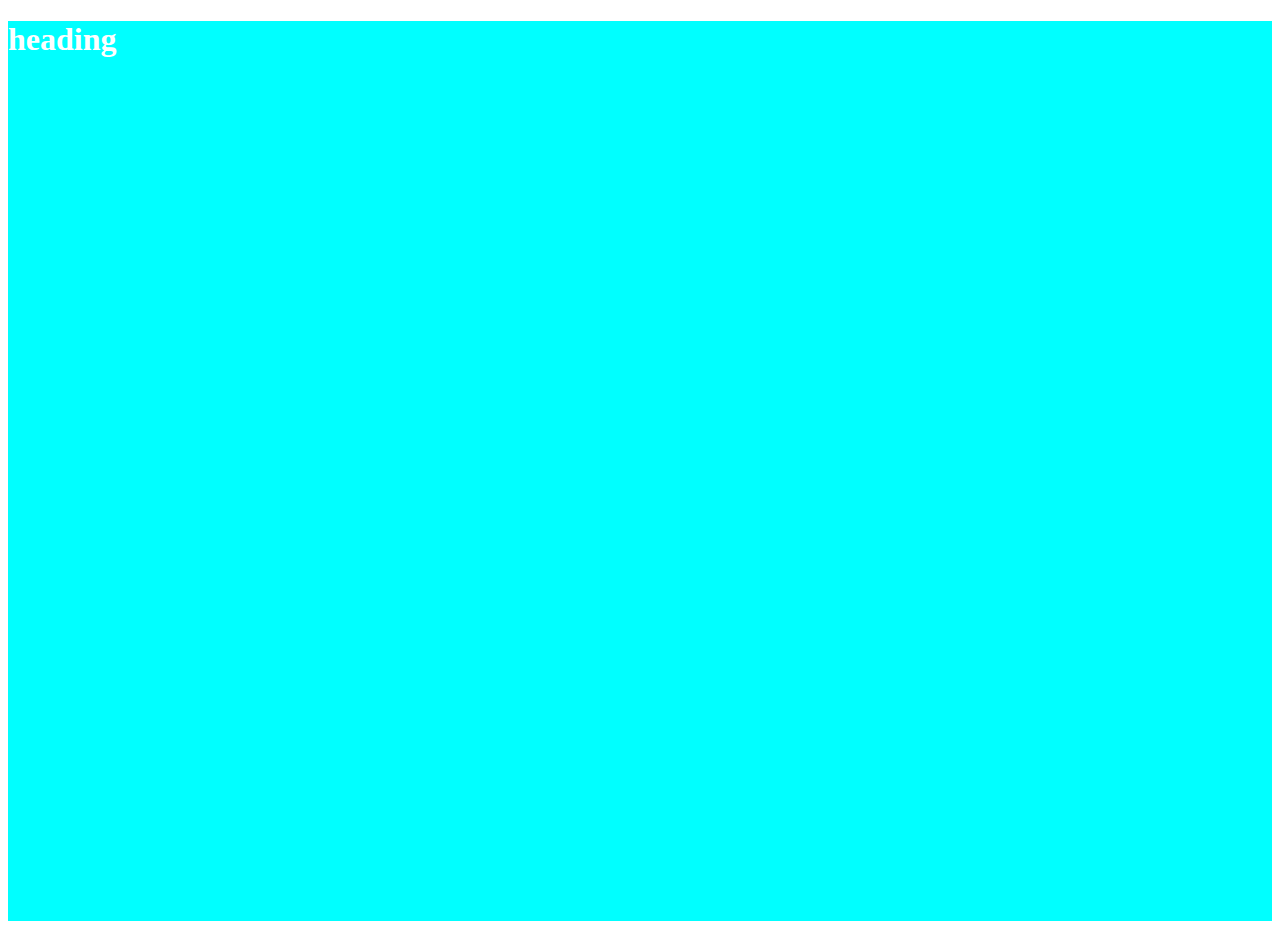
<file: BOOTSTRAP/bs1-sir/index.html>
<!doctype html>
<html lang="en">
    <head>
        <title>Title</title>
        <!-- Required meta tags -->
        <meta charset="utf-8" />
        <meta
            name="viewport"
            content="width=device-width, initial-scale=1, shrink-to-fit=no"
        />

        <!-- Bootstrap CSS v5.2.1 -->
        <link
            href="https://cdn.jsdelivr.net/npm/bootstrap@5.3.2/dist/css/bootstrap.min.css"
            rel="stylesheet"
            integrity="sha384-T3c6CoIi6uLrA9TneNEoa7RxnatzjcDSCmG1MXxSR1GAsXEV/Dwwykc2MPK8M2HN"
            crossorigin="anonymous"
        />
    </head>
    <style>
        .container{
            background-color: aqua;
            height: 100vh;
            color: white;
        }
    </style>

    <body>

        <div class="container p-5">
            <div class="py-5 px-5 mt-5 ">
            <h1>heading</h1>
            </div>
        </div>
        



        <script
            src="https://cdn.jsdelivr.net/npm/@popperjs/core@2.11.8/dist/umd/popper.min.js"
            integrity="sha384-I7E8VVD/ismYTF4hNIPjVp/Zjvgyol6VFvRkX/vR+Vc4jQkC+hVqc2pM8ODewa9r"
            crossorigin="anonymous"
        ></script>

        <script
            src="https://cdn.jsdelivr.net/npm/bootstrap@5.3.2/dist/js/bootstrap.min.js"
            integrity="sha384-BBtl+eGJRgqQAUMxJ7pMwbEyER4l1g+O15P+16Ep7Q9Q+zqX6gSbd85u4mG4QzX+"
            crossorigin="anonymous"
        ></script>
    </body>
</html>
</file>
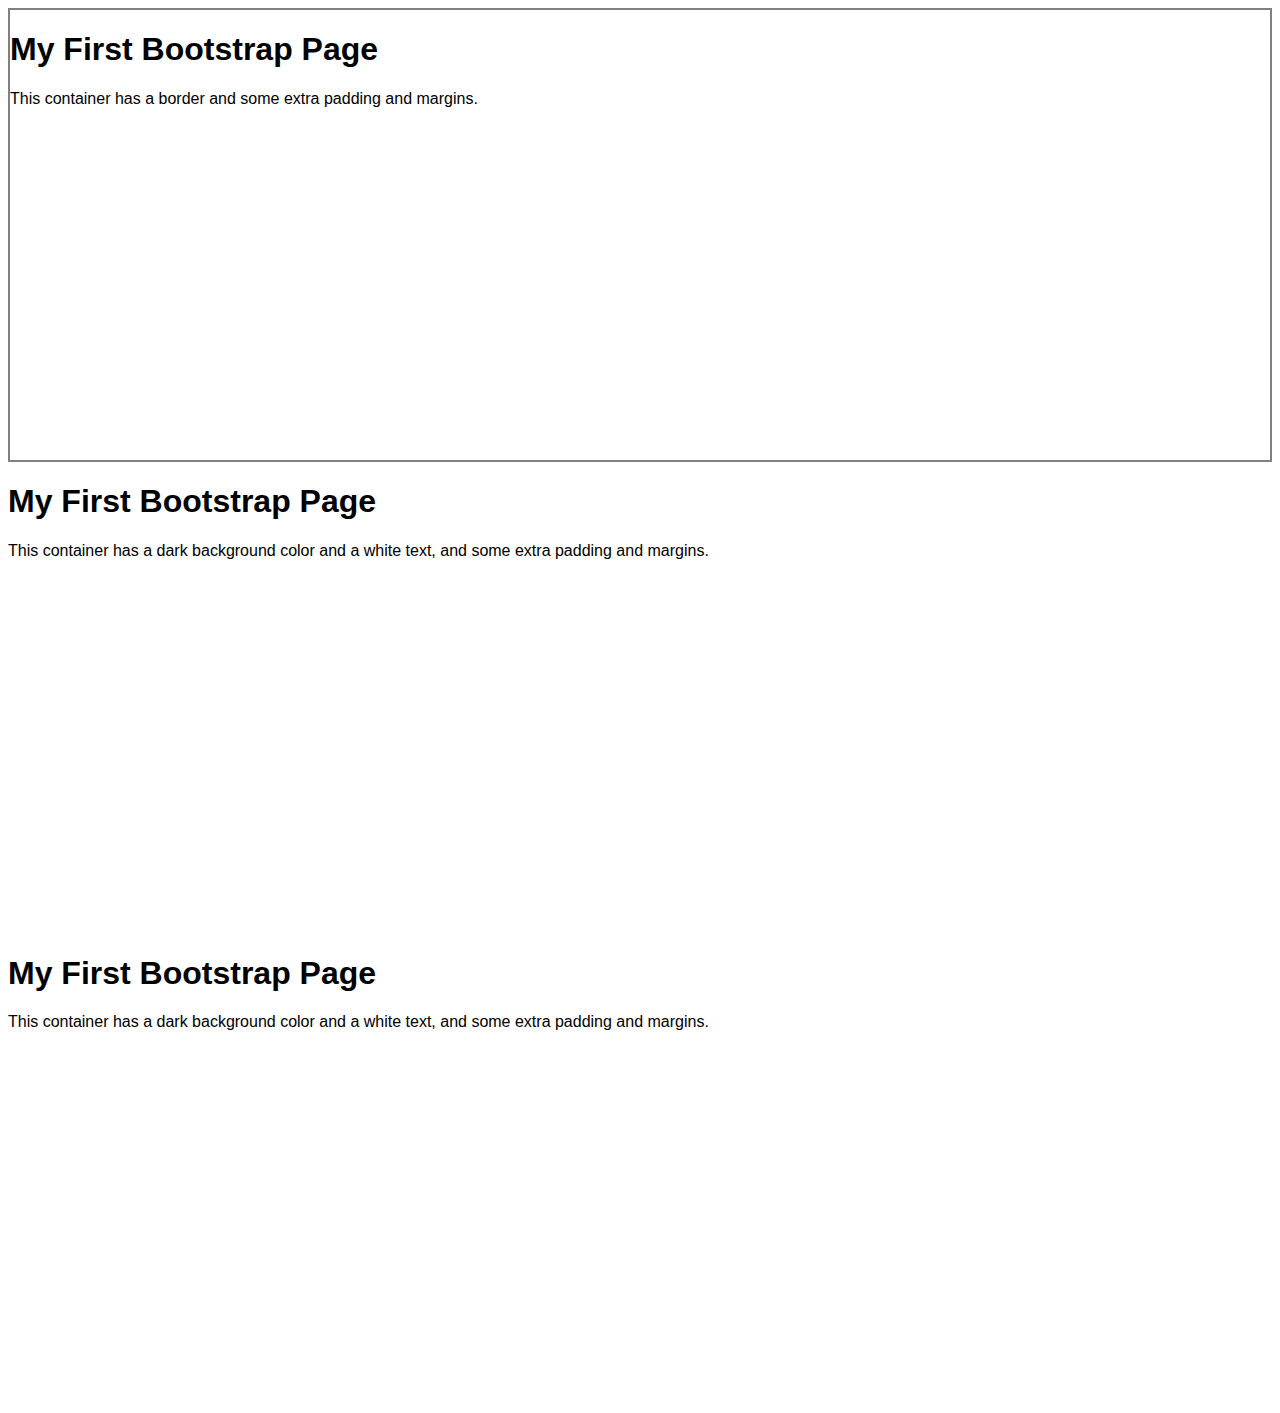
<file: BOOTSTRAP/container-padding/index.html>
<!doctype html>
<html lang="en">
    <head>
        <title>Title</title>
        <!-- Required meta tags -->
        <meta charset="utf-8" />
        <meta
            name="viewport"
            content="width=device-width, initial-scale=1, shrink-to-fit=no"
        />

        <!-- Bootstrap CSS v5.2.1 -->
        <link
            href="https://cdn.jsdelivr.net/npm/bootstrap@5.3.2/dist/css/bootstrap.min.css"
            rel="stylesheet"
            integrity="sha384-T3c6CoIi6uLrA9TneNEoa7RxnatzjcDSCmG1MXxSR1GAsXEV/Dwwykc2MPK8M2HN"
            crossorigin="anonymous"
        />
        <link rel="stylesheet" href="assets/css/style.css">
    </head>

    <body>

        <header>
            <!-- place navbar here -->
        </header>


        <main>

            <div class="container m-5 one">
                <div class="p-5 my-5">
                     <h1>My First Bootstrap Page</h1>
                     <p>This container has a border and some extra padding and margins.</p>
                </div>
           </div>

             <div class="container bg-dark text-white m-5 two">
                <div class="p-5 my-5">
                     <h1>My First Bootstrap Page</h1>
                     <p>This container has a dark background color and a white text, and some extra padding and margins.</p>
                </div>
           </div>

           <div class="container bg-primary text-white m-5 three">
            <div class="p-5 my-5">
                 <h1>My First Bootstrap Page</h1>
                 <p>This container has a dark background color and a white text, and some extra padding and margins.</p>
            </div>
       </div>

        </main>


        <footer>
            <!-- place footer here -->
        </footer>





        <!-- Bootstrap JavaScript Libraries -->
        <script
            src="https://cdn.jsdelivr.net/npm/@popperjs/core@2.11.8/dist/umd/popper.min.js"
            integrity="sha384-I7E8VVD/ismYTF4hNIPjVp/Zjvgyol6VFvRkX/vR+Vc4jQkC+hVqc2pM8ODewa9r"
            crossorigin="anonymous"
        ></script>

        <script
            src="https://cdn.jsdelivr.net/npm/bootstrap@5.3.2/dist/js/bootstrap.min.js"
            integrity="sha384-BBtl+eGJRgqQAUMxJ7pMwbEyER4l1g+O15P+16Ep7Q9Q+zqX6gSbd85u4mG4QzX+"
            crossorigin="anonymous"
        ></script>
    </body>
</html>
</file>
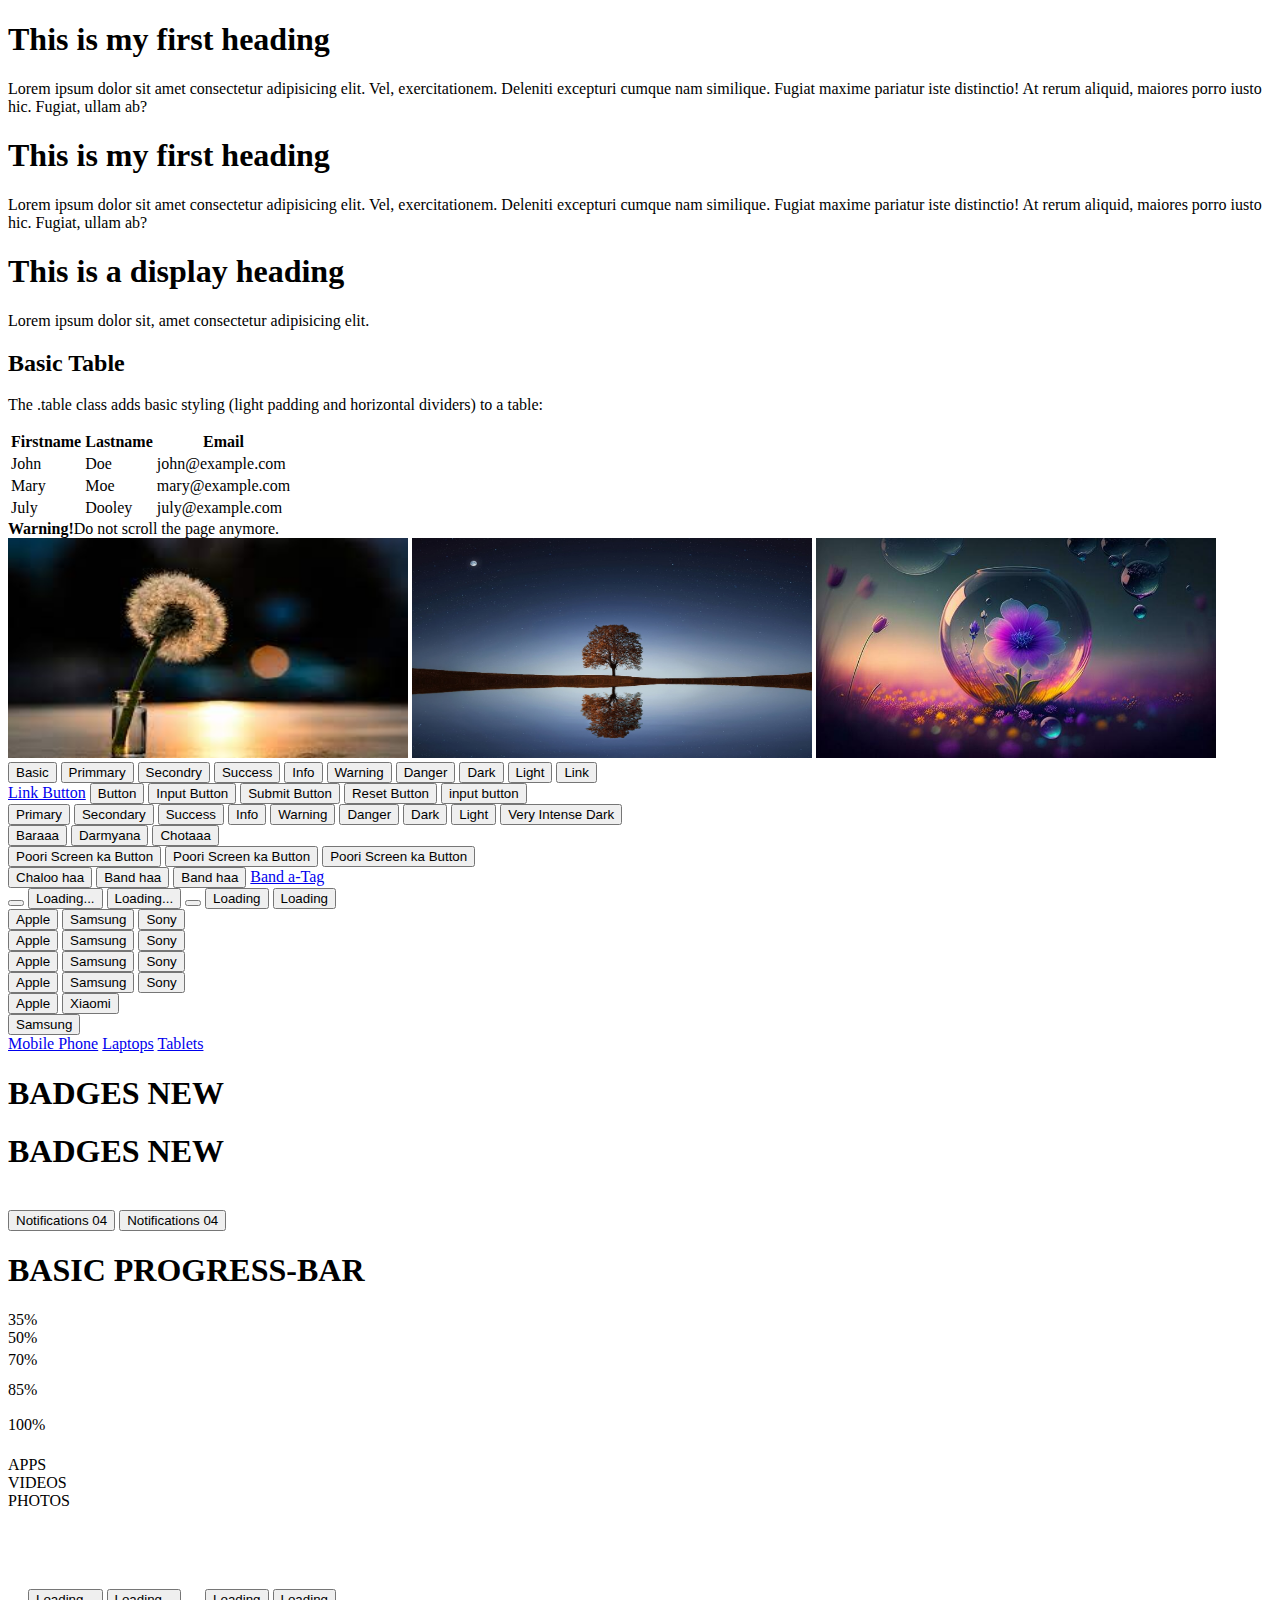
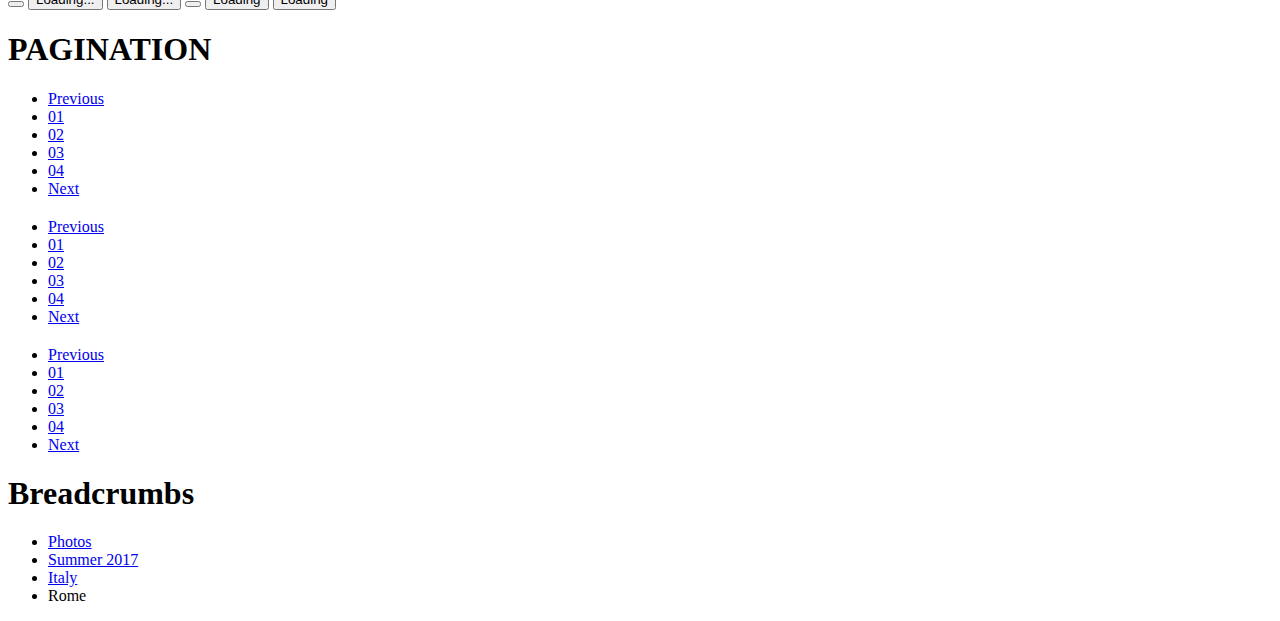
<file: BOOTSTRAP/practise 1/index.html>
<!doctype html>
<html lang="en">
    <head>
        <title>Practise 1</title>
        <meta charset="utf-8" />
        <meta
            name="viewport"
            content="width=device-width, initial-scale=1, shrink-to-fit=no"
        />
        <link
            href="https://cdn.jsdelivr.net/npm/bootstrap@5.3.2/dist/css/bootstrap.min.css"
            rel="stylesheet"
            integrity="sha384-T3c6CoIi6uLrA9TneNEoa7RxnatzjcDSCmG1MXxSR1GAsXEV/Dwwykc2MPK8M2HN"
            crossorigin="anonymous"
        />
    </head>

    <body>
       
          <div class="container-fluid bg-success text-light p-5 mt-3 ">

               <h1>This is my first heading</h1>
               <p>Lorem ipsum dolor sit amet consectetur adipisicing elit. Vel, exercitationem. Deleniti excepturi cumque nam similique. Fugiat maxime pariatur iste distinctio! At rerum aliquid, maiores porro iusto hic. Fugiat, ullam ab?</p>

          </div>

          <div class="container text-dark bg-primary p-5 mt-5">

            <h1>This is my first heading</h1>
               <p>Lorem ipsum dolor sit amet consectetur adipisicing elit. Vel, exercitationem. Deleniti excepturi cumque nam similique. Fugiat maxime pariatur iste distinctio! At rerum aliquid, maiores porro iusto hic. Fugiat, ullam ab?</p>

          </div>

           <div class="container text-dark display-6 bg-warning p-4 mt-5">
                <h1>This is a display heading</h1>
                <p>Lorem ipsum dolor sit, amet consectetur adipisicing elit.</p>
           </div>

     
           <div class="container mt-5 p-3 bg-light">
            <h2>Basic Table</h2>
            <p>The .table class adds basic styling (light padding and horizontal dividers) to a table:</p>            
            <table class="table table-dark table-borderd table-hover text-muted table-striped">
              <thead>
                <tr>
                  <th>Firstname</th>
                  <th>Lastname</th>
                  <th>Email</th>
                </tr>
              </thead>
              <tbody>
                <tr>
                  <td>John</td>
                  <td>Doe</td>
                  <td>john@example.com</td>
                </tr>
                <tr>
                  <td>Mary</td>
                  <td>Moe</td>
                  <td>mary@example.com</td>
                </tr>
                <tr>
                  <td>July</td>
                  <td>Dooley</td>
                  <td>july@example.com</td>
                </tr>
              </tbody>
            </table>
          </div> 

            <div class="alert alert-danger mt-5">
               <b>Warning!</b>Do not scroll the page anymore.
            </div>

<div class="bgclr bg-info py-5">           
           
             <img src="assets/media/download1.jpg" class="rounded ms-2" height="220px" width="400px" alt="">

             <img src="assets/media/download2.jpg" class="rounded-circle ms-2" height="220px" width="400px" alt="">

             <img src="assets/media/download3.jpg" class="img-thumbnail" height="220px" width="400px" alt="">
</div>


<div class="bg2 bg-light mt-3 p-4">
  <button type="button" class="btn ">Basic</button>
  <button type="button" class="btn btn-primary">Primmary</button>
  <button type="button" class="btn btn-secondary">Secondry</button>
  <button type="button" class="btn btn-success">Success</button>
  <button type="button" class="btn btn-info">Info</button>
  <button type="button" class="btn btn-warning">Warning</button>
  <button type="button" class="btn btn-danger">Danger</button>
  <button type="button" class="btn btn-dark">Dark</button>
  <button type="button" class="btn btn-light">Light</button>
  <button type="button" class="btn btn-link">Link</button>
</div>

<div class="bg3 mt-5 p-3">

  <a href="#" class="btn btn-success">Link Button</a>
  <button type="button" class="btn btn-success">Button</button>
  <input type="button" class="btn btn-success" value="Input Button">
  <input type="submit" class="btn btn-success" value="Submit Button">
  <input type="reset" class="btn btn-success" value="Reset Button">
  <input type="submit" class="btn btn-dark" value="input button">


</div>

<div class="bg4 mt-5 p-3">

  <button type="button" class="btn btn-outline-primary">Primary</button>
<button type="button" class="btn btn-outline-secondary">Secondary</button>
<button type="button" class="btn btn-outline-success">Success</button>
<button type="button" class="btn btn-outline-info">Info</button>
<button type="button" class="btn btn-outline-warning">Warning</button>
<button type="button" class="btn btn-outline-danger">Danger</button>
<button type="button" class="btn btn-outline-dark">Dark</button>
<button type="button" class="btn btn-outline-light text-dark">Light</button>
<button type="button" class="btn btn-outline-dark">Very Intense Dark</button>


</div>


<div class="bg5 bg-light mt-3 p-4">

  <button type="button" class="btn btn-dark btn-lg">Baraaa</button>
  <button type="button" class="btn btn-warning">Darmyana</button>
  <button type="button" class="btn btn-danger btn-sm">Chotaaa</button>
  

</div>

<div class="d-grid mt-3 gap-2">
  <button type="button" class="btn btn-dark btn-block ">Poori Screen ka Button</button>
  <button type="button" class="btn btn-primary btn-block ">Poori Screen ka Button</button>
  <button type="button" class="btn btn-warning btn-block ">Poori Screen ka Button</button>
</div>


<div class="bg6 mt-3 p-4">
  <button type="button" class="btn btn-success active">Chaloo haa</button>
  <button type="button" class="btn btn-primary disabled">Band haa</button>
  <button type="button" class="btn btn-dark disabled">Band haa</button>
  <a href="#" class="btn btn-info disabled">Band a-Tag</a>
</div>

<div class="bg7 mt-5 p-3 bg-light">

 <button type="button" class="btn btn-success"><span class="spinner-border spinner-border-sm"></span></button>
 <button type="button" class="btn btn-success"><span class="spinner-border spinner-border-sm"></span>  Loading...</button>
 <button type="button" class="btn btn-dark disabled"><span class="spinner-border spinner-border-sm"></span>  Loading...</button>
 <button type="button" class="btn btn-info"><span class="spinner-grow spinner-grow-sm"></span></button>
 <button type="button" class="btn btn-info"><span class="spinner-grow spinner-grow-sm"></span>  Loading</button>
 <button type="button" class="btn btn-dark disabled"><span class="spinner-grow spinner-grow-sm"></span>  Loading</button>
</div>


<div class="btn-group btn-group-sm">
  <button type="button" class="btn btn-primary">Apple</button>
  <button type="button" class="btn btn-primary">Samsung</button>
  <button type="button" class="btn btn-primary">Sony</button>
</div>

<div class="btn-group btn-group-md">
  <button type="button" class="btn btn-primary">Apple</button>
  <button type="button" class="btn btn-primary">Samsung</button>
  <button type="button" class="btn btn-primary">Sony</button>
</div>

<div class="btn-group btn-group-lg">
  <button type="button" class="btn btn-primary">Apple</button>
  <button type="button" class="btn btn-primary">Samsung</button>
  <button type="button" class="btn btn-primary">Sony</button>
</div>

<div class="btn-group-vertical">
  <button type="button" class="btn btn-primary">Apple</button>
  <button type="button" class="btn btn-primary">Samsung</button>
  <button type="button" class="btn btn-primary">Sony</button>
</div>




<div class="btn-group">
  <button type="button" class="btn btn-success">Apple</button>
  <button type="button" class="btn btn-success">Xiaomi</button>
   <div class="btn-group">
     <button type="button" class="btn btn-success dropdown-toggle" data-bs-toggle="dropdown">Samsung</button>
     <div class="dropdown-menu">
      <a href="#" class="dropdown-item">Mobile Phone</a>
      <a href="#" class="dropdown-item">Laptops</a>
      <a href="#" class="dropdown-item">Tablets</a>
     </div>
   </div>
</div>

<div class="container bg-light text-dark p-5 mt-3">
  <h1>BADGES <span class="badge bg-warning">NEW</span></h1>
  <h1>BADGES <span class="badge rounded-pill bg-secondary">NEW</span></h1><br>
  <button type="button" class="btn btn-primary">Notifications <span class="badge bg-danger">04</span></button>
  <button type="button" class="btn btn-dark">Notifications <span class="badge rounded-pill bg-danger">04</span></button>
</div>


<div class="container p-5 mt-3 bg-light">

      <h1>BASIC PROGRESS-BAR</h1>
      <div class="progress mt-3">
        <div class="progress-bar" style="width:35%">35%</div>
      </div>

      <div class="progress mt-3" style="height:22px">
        <div class="progress-bar bg-danger" style="width:50%">50%</div>
      </div>

      <div class="progress mt-3" style="height:30px">
        <div class="progress-bar bg-success progress-bar-striped" style="width:70%">70%</div>
      </div>

      <div class="progress mt-3" style="height:35px">
        <div class="progress-bar bg-secondary  progress-bar-striped" style="width:85%">85%</div>
      </div>

      <div class="progress mt-3" style="height:40px">
        <div class="progress-bar bg-dark  progress-bar-striped progress-bar-animated " style="width:100%">100%</div>
      </div>

      <div class="progress mt-5" style="height:25px">
        <div class="progress-bar bg-danger" style="width:35%">
          APPS
        </div>
        <div class="progress-bar bg-warning" style="width:25%">
          VIDEOS
        </div>
        <div class="progress-bar bg-success" style="width:10%">
          PHOTOS
        </div>
      </div>
</div>


<div class="container bg-light p-5 mt-4">

  <div class="spinner-border"></div>  
  <div class="spinner-border text-muted"></div>
<div class="spinner-border text-primary"></div>
<div class="spinner-border text-success"></div>
<div class="spinner-border text-info"></div>
<div class="spinner-border text-warning"></div>
<div class="spinner-border text-danger"></div>
<div class="spinner-border text-secondary"></div>
<div class="spinner-border text-dark"></div>
<div class="spinner-border text-light"></div>


<div class="spinner-grow text-muted"></div>
<div class="spinner-grow text-primary"></div>
<div class="spinner-grow text-success"></div>
<div class="spinner-grow text-info"></div>
<div class="spinner-grow text-warning"></div>
<div class="spinner-grow text-danger"></div>
<div class="spinner-grow text-secondary"></div>
<div class="spinner-grow text-dark"></div>
<div class="spinner-grow text-light"></div>

<br><br><br>

<div class="spinner-border spinner-border-sm "></div>
<div class="spinner-grow spinner-grow-sm "></div>

<br><br><br>

<button type="button" class="btn btn-success"><span class="spinner-border spinner-border-sm"></span></button>
 <button type="button" class="btn btn-success"><span class="spinner-border spinner-border-sm"></span>  Loading...</button>
 <button type="button" class="btn btn-dark disabled"><span class="spinner-border spinner-border-sm"></span>  Loading...</button>
 <button type="button" class="btn btn-info"><span class="spinner-grow spinner-grow-sm"></span></button>
 <button type="button" class="btn btn-info"><span class="spinner-grow spinner-grow-sm"></span>  Loading</button>
 <button type="button" class="btn btn-dark disabled"><span class="spinner-grow spinner-grow-sm"></span>  Loading</button>

</div>


<div class="container p-5 mt-3">
  <h1>PAGINATION</h1>

  <ul class="pagination " >
    <li class="page-item disabled"><a class="page-link" href="#">Previous</a></li>
    <li class="page-item"><a class="page-link" href="#">01</a></li>
    <li class="page-item"><a class="page-link" href="#">02</a></li>
    <li class="page-item active"><a class="page-link" href="#">03</a></li>
    <li class="page-item"><a class="page-link" href="#">04</a></li>
    <li class="page-item"><a class="page-link" href="#">Next</a></li>

  </ul>


  <ul class=" pagination justify-content-center pagination-sm" style="margin:20px 0">
    <li class="page-item "><a class="page-link" href="#">Previous</a></li>
    <li class="page-item"><a class="page-link" href="#">01</a></li>
    <li class="page-item"><a class="page-link" href="#">02</a></li>
    <li class="page-item active"><a class="page-link" href="#">03</a></li>
    <li class="page-item"><a class="page-link" href="#">04</a></li>
    <li class="page-item"><a class="page-link" href="#">Next</a></li>

  </ul>

  <ul class=" pagination  justify-content-end pagination-lg" style="margin:20px 0">
    <li class="page-item "><a class="page-link" href="#">Previous</a></li>
    <li class="page-item"><a class="page-link" href="#">01</a></li>
    <li class="page-item"><a class="page-link" href="#">02</a></li>
    <li class="page-item "><a class="page-link" href="#">03</a></li>
    <li class="page-item"><a class="page-link" href="#">04</a></li>
    <li class="page-item"><a class="page-link" href="#">Next</a></li>

  </ul>

</div>



<div class="container p-5 mt-3">
  <h1>Breadcrumbs</h1>
  <ul class="breadcrumb">
    <li class="breadcrumb-item"><a href="#">Photos</a></li>
    <li class="breadcrumb-item"><a href="#">Summer 2017</a></li>
    <li class="breadcrumb-item"><a href="#">Italy</a></li>
    <li class="breadcrumb-item active">Rome</li>
  </ul>
</div>










        <script
            src="https://cdn.jsdelivr.net/npm/@popperjs/core@2.11.8/dist/umd/popper.min.js"
            integrity="sha384-I7E8VVD/ismYTF4hNIPjVp/Zjvgyol6VFvRkX/vR+Vc4jQkC+hVqc2pM8ODewa9r"
            crossorigin="anonymous"
        ></script>

        <script
            src="https://cdn.jsdelivr.net/npm/bootstrap@5.3.2/dist/js/bootstrap.min.js"
            integrity="sha384-BBtl+eGJRgqQAUMxJ7pMwbEyER4l1g+O15P+16Ep7Q9Q+zqX6gSbd85u4mG4QzX+"
            crossorigin="anonymous"
        ></script>
    </body>
</html>
</file>
<file: BOOTSTRAP/container-padding/assets/css/style.css>
*{
    font-family: Arial, Helvetica, sans-serif;
}
.one{
    height: 50vh;
    border: solid grey 2px;
}
.two{
    height: 50vh;
}
.three{
    height: 50vh;
}
</file>
